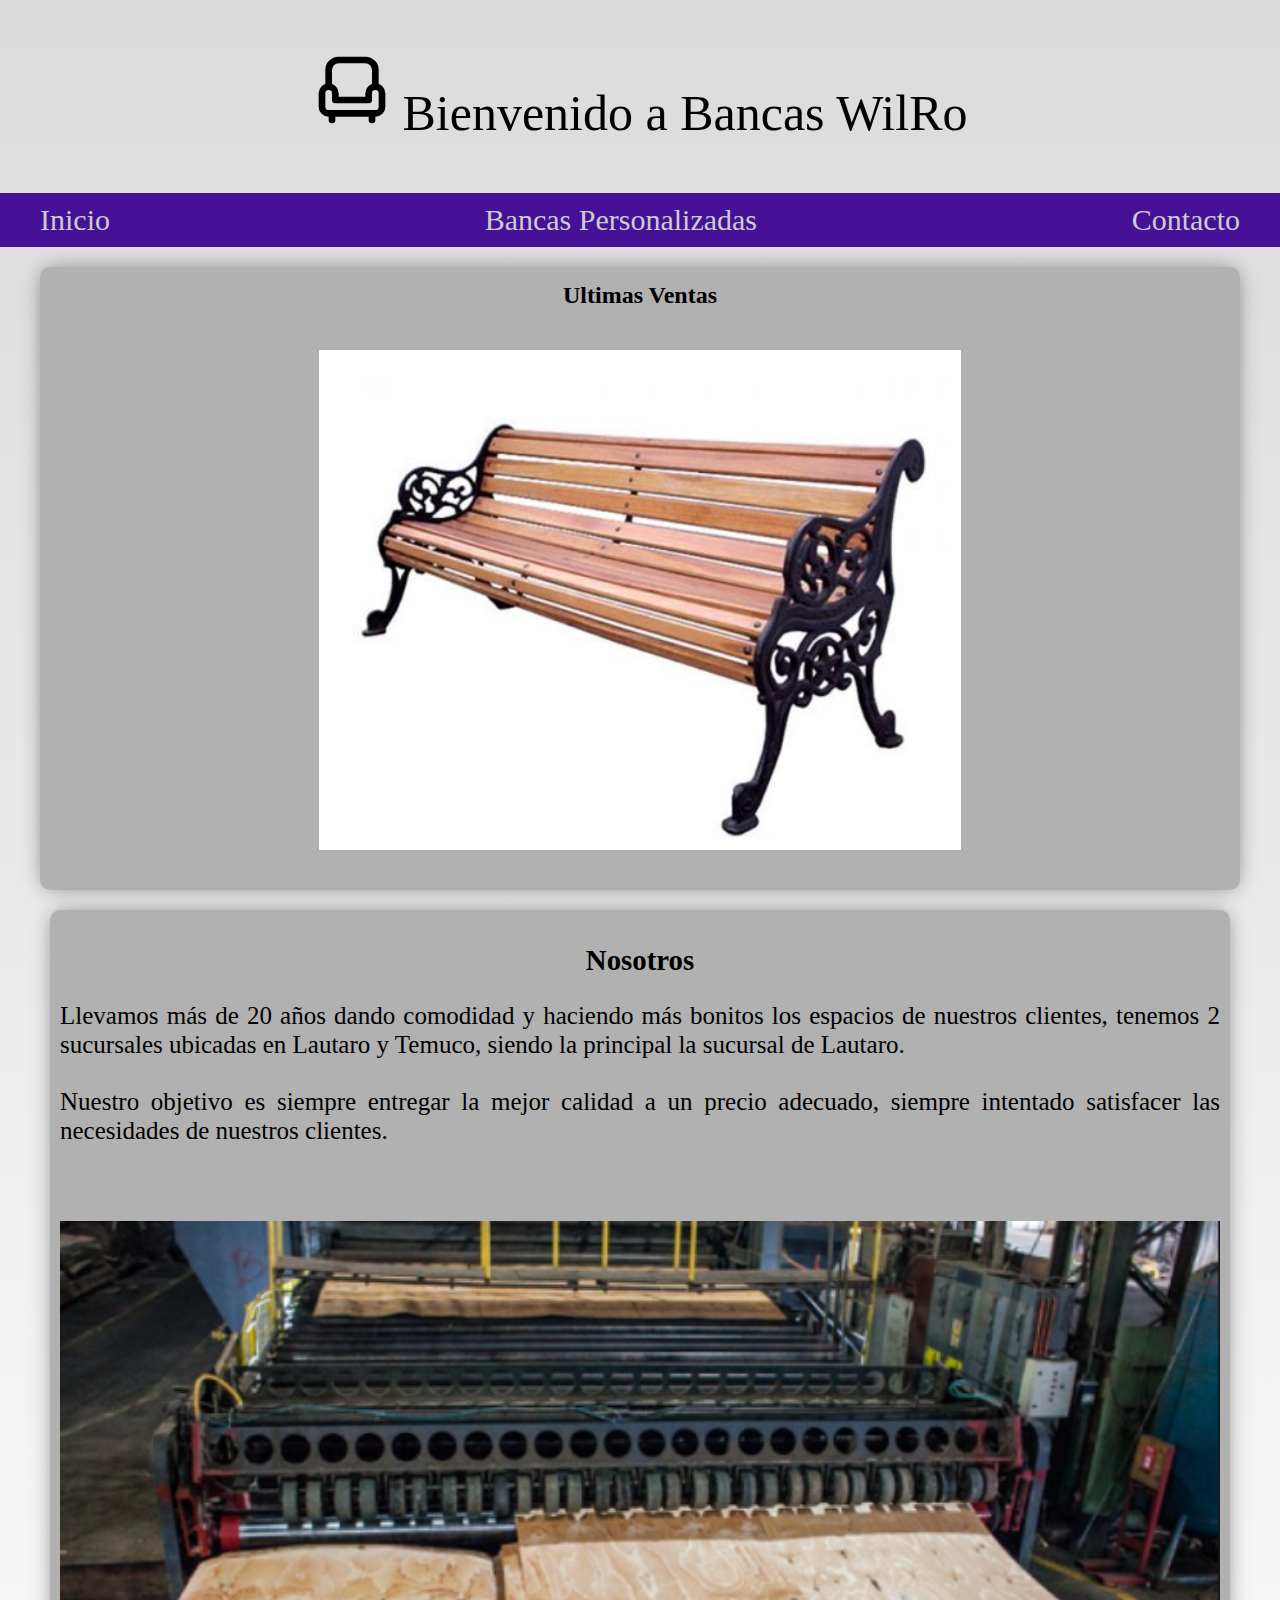
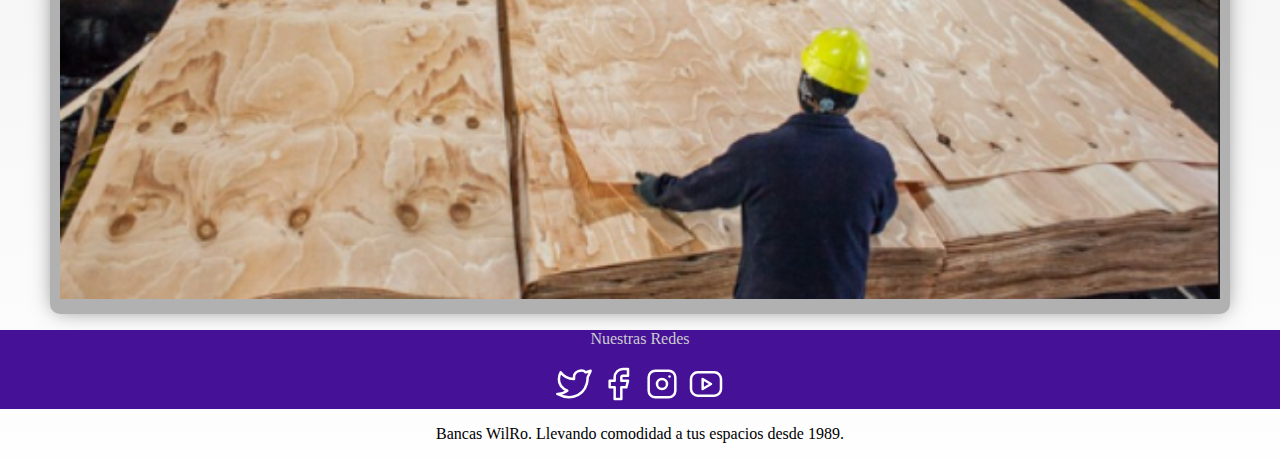
<file: index.html>
<!DOCTYPE html>
<html lang="es">
<head>
    <meta charset="UTF-8">
    <meta http-equiv="X-UA-Compatible" content="IE=edge">
    <meta name="viewport" content="width=device-width, initial-scale=1.0">
    <title>Bancas WilRo</title> <link rel="stylesheet" href="./carpeta css/estilos.css">
    <link rel="stylesheet" href="./carpeta css/normalize.css">
</head>
<body>
        <!-- Aqui ira titulo con imagen de "negocio" -->
        <header class="logo">
           <p><svg xmlns="http://www.w3.org/2000/svg" class="icon icon-tabler icon-tabler-armchair" width="80" height="80" viewBox="0 0 24 24" stroke-width="2" stroke="#000000" fill="none" stroke-linecap="round" stroke-linejoin="round">
            <path stroke="none" d="M0 0h24v24H0z" fill="none"/>
            <path d="M5 11a2 2 0 0 1 2 2v2h10v-2a2 2 0 1 1 4 0v4a2 2 0 0 1 -2 2h-14a2 2 0 0 1 -2 -2v-4a2 2 0 0 1 2 -2z" />
            <path d="M5 11v-5a3 3 0 0 1 3 -3h8a3 3 0 0 1 3 3v5" />
            <path d="M6 19v2" />
            <path d="M18 19v2" />
          </svg>Bienvenido a Bancas WilRo</p>
            
        </header>

            <!-- Navegador -->
    <div class="nav-bg">
        <nav class="contenedor navegador">
            <a href="index.html">Inicio</a>
            <a href="personalizado.html">Bancas Personalizadas</a>
            <a href="contacto.html">Contacto</a>
         </nav>     
    </div>
    
    <!-- Ultimas ventas -->
    <main>
    <section class="lastventas">
        <h2>Ultimas Ventas</h2>
            <ul>
                <li><img src="./img/banca1.PNG" alt="banca1"></li>
                <li><img src="./img/banca2.PNG" alt="banca2"></li>
                <li><img src="./img/banca3.PNG" alt="banca3"></li>
                <li><img src="./img/banca4.PNG" alt="banca4"></li>
            </ul>

    </section>

    
        <section class="nosotros">
            <div><h2>Nosotros</h2>
            <p>Llevamos más de 20 años dando comodidad y haciendo más bonitos los espacios de nuestros clientes,
                tenemos 2 sucursales ubicadas en Lautaro y Temuco, siendo la principal la sucursal de Lautaro.
                <br><br>
                Nuestro objetivo es siempre entregar la mejor calidad a un precio adecuado, siempre intentado
                satisfacer las necesidades de nuestros clientes.</div>
                
           
            </p>
            <div><img src="./img/empresaban.PNG" alt="" width="100%"></div>
        </section>
    </main>

    <!-- Logo y Redes -->
    <section class="redes">
        <p>Nuestras Redes</p>
        <p><a href="#"><svg xmlns="http://www.w3.org/2000/svg" class="icon icon-tabler icon-tabler-brand-twitter" width="40" height="40" viewBox="0 0 24 24" stroke-width="1.5" stroke="#ffffff" fill="none" stroke-linecap="round" stroke-linejoin="round">
            <path stroke="none" d="M0 0h24v24H0z" fill="none"/>
            <path d="M22 4.01c-1 .49 -1.98 .689 -3 .99c-1.121 -1.265 -2.783 -1.335 -4.38 -.737s-2.643 2.06 -2.62 3.737v1c-3.245 .083 -6.135 -1.395 -8 -4c0 0 -4.182 7.433 4 11c-1.872 1.247 -3.739 2.088 -6 2c3.308 1.803 6.913 2.423 10.034 1.517c3.58 -1.04 6.522 -3.723 7.651 -7.742a13.84 13.84 0 0 0 .497 -3.753c-.002 -.249 1.51 -2.772 1.818 -4.013z" />
          </svg></a>
          <a href="#"><svg xmlns="http://www.w3.org/2000/svg" class="icon icon-tabler icon-tabler-brand-facebook" width="40" height="40" viewBox="0 0 24 24" stroke-width="1.5" stroke="#ffffff" fill="none" stroke-linecap="round" stroke-linejoin="round">
            <path stroke="none" d="M0 0h24v24H0z" fill="none"/>
            <path d="M7 10v4h3v7h4v-7h3l1 -4h-4v-2a1 1 0 0 1 1 -1h3v-4h-3a5 5 0 0 0 -5 5v2h-3" />
          </svg></a>
          <a href="#"><svg xmlns="http://www.w3.org/2000/svg" class="icon icon-tabler icon-tabler-brand-instagram" width="40" height="40" viewBox="0 0 24 24" stroke-width="1.5" stroke="#ffffff" fill="none" stroke-linecap="round" stroke-linejoin="round">
            <path stroke="none" d="M0 0h24v24H0z" fill="none"/>
            <rect x="4" y="4" width="16" height="16" rx="4" />
            <circle cx="12" cy="12" r="3" />
            <line x1="16.5" y1="7.5" x2="16.5" y2="7.501" />
          </svg></a>
          <a href="#"><svg xmlns="http://www.w3.org/2000/svg" class="icon icon-tabler icon-tabler-brand-youtube" width="40" height="40" viewBox="0 0 24 24" stroke-width="1.5" stroke="#ffffff" fill="none" stroke-linecap="round" stroke-linejoin="round">
            <path stroke="none" d="M0 0h24v24H0z" fill="none"/>
            <rect x="3" y="5" width="18" height="14" rx="4" />
            <path d="M10 9l5 3l-5 3z" />
          </svg></a>
        </p>

    </section>

    <!-- pie de pagina -->
    <footer class="pie">
        <p>Bancas WilRo. Llevando comodidad a tus espacios desde 1989.</p>
    </footer>
 
</body>
</html>
</file>
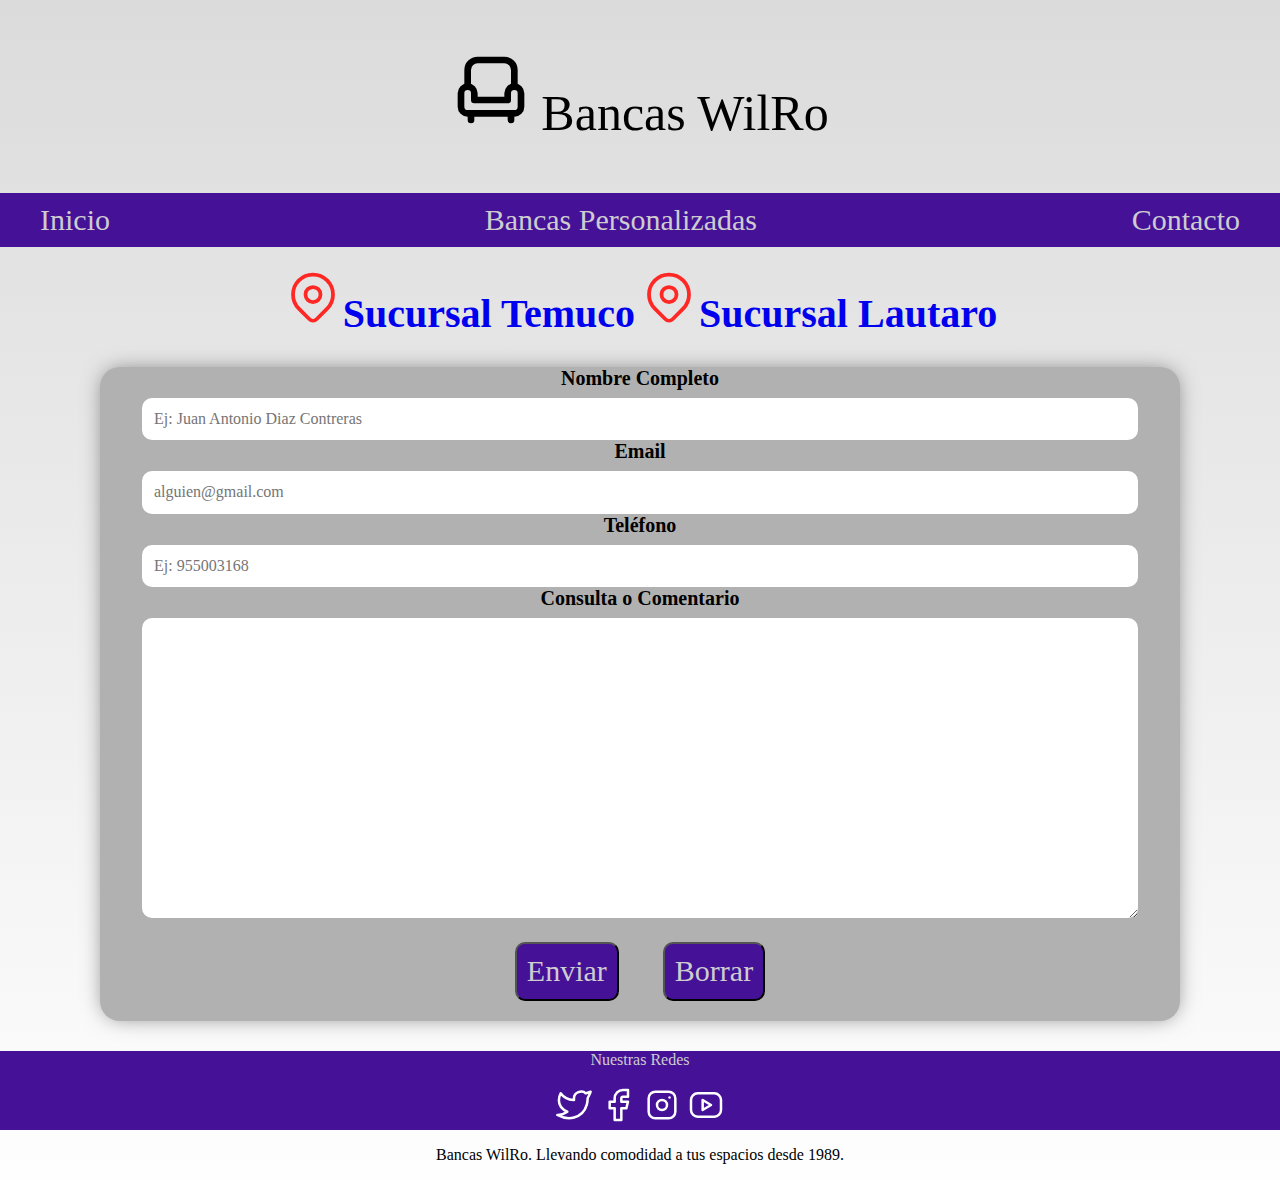
<file: contacto.html>
<!DOCTYPE html>
<html lang="es">
<head>
    <meta charset="UTF-8">
    <meta http-equiv="X-UA-Compatible" content="IE=edge">
    <meta name="viewport" content="width=device-width, initial-scale=1.0">
    <title>Bancas WilRo/Contacto</title><link rel="stylesheet" href="./carpeta css/estilos.css">
    <link rel="stylesheet" href="./carpeta css/normalize.css">
</head>
<body>
        <!-- Aquí ira titulo con imagen de "negocio" -->
        <header class="logo">
            <p><svg xmlns="http://www.w3.org/2000/svg" class="icon icon-tabler icon-tabler-armchair" width="80" height="80" viewBox="0 0 24 24" stroke-width="2" stroke="#000000" fill="none" stroke-linecap="round" stroke-linejoin="round">
             <path stroke="none" d="M0 0h24v24H0z" fill="none"/>
             <path d="M5 11a2 2 0 0 1 2 2v2h10v-2a2 2 0 1 1 4 0v4a2 2 0 0 1 -2 2h-14a2 2 0 0 1 -2 -2v-4a2 2 0 0 1 2 -2z" />
             <path d="M5 11v-5a3 3 0 0 1 3 -3h8a3 3 0 0 1 3 3v5" />
             <path d="M6 19v2" />
             <path d="M18 19v2" />
           </svg>Bancas WilRo</p>
             
         </header>

                    <!-- Navegador -->
        <div class="nav-bg">
            <nav class="contenedor navegador">
                <a href="index.html">Inicio</a>
                <a href="personalizado.html">Bancas Personalizadas</a>
                <a href="contacto.html">Contacto</a>
            </nav>     
        </div>

    <!-- Mapa y dirección -->
    <section class="direc">
       <a href="https://www.google.com/maps/place/Plaza+Dr.+Domingo+Montebruno/@-38.532261,-72.429997,15.17z/data=!4m5!3m4!1s0x966b3131de6258a3:0xcb258efbb0bd1300!8m2!3d-38.528461!4d-72.4333891"><svg xmlns="http://www.w3.org/2000/svg" class="icon icon-tabler icon-tabler-map-pin" width="60" height="60" viewBox="0 0 24 24" stroke-width="1.5" stroke="#ff2825" fill="none" stroke-linecap="round" stroke-linejoin="round">
        <path stroke="none" d="M0 0h24v24H0z" fill="none"/>
        <circle cx="12" cy="11" r="3" />
        <path d="M17.657 16.657l-4.243 4.243a2 2 0 0 1 -2.827 0l-4.244 -4.243a8 8 0 1 1 11.314 0z" />
      </svg>Sucursal Temuco</a>
      <a href="https://www.google.com/maps/place/Portal+Temuco/@-38.7335692,-72.6210708,14z/data=!4m5!3m4!1s0x96623f0f6ecffc81:0xa0819486bef36f8d!8m2!3d-38.7335708!4d-72.6106617"><svg xmlns="http://www.w3.org/2000/svg" class="icon icon-tabler icon-tabler-map-pin" width="60" height="60" viewBox="0 0 24 24" stroke-width="1.5" stroke="#ff2825" fill="none" stroke-linecap="round" stroke-linejoin="round">
        <path stroke="none" d="M0 0h24v24H0z" fill="none"/>
        <circle cx="12" cy="11" r="3" />
        <path d="M17.657 16.657l-4.243 4.243a2 2 0 0 1 -2.827 0l-4.244 -4.243a8 8 0 1 1 11.314 0z" />
      </svg>Sucursal Lautaro</a>
    </section>

    <!-- Formulario contacto -->
    <section class="form-cont">
    <form action="#">
      
        <div class="campo">
        <label for="">Nombre Completo</label>
        <input class="input-text" type="text" placeholder="Ej: Juan Antonio Diaz Contreras"></div>

        <div class="campo">
        <label for="">Email</label>
        <input class="input-text" type="text" placeholder="alguien@gmail.com"></div>

        <div class="campo">
        <label for="">Teléfono</label>
        <input class="input-text" type="number" placeholder="Ej: 955003168"></div>

        <div class="campo">
        <label for="">Consulta o Comentario</label>
        <textarea class="input-text" name="" id="" cols="40" rows="15"></textarea></div>

        <div class="campo">
        <input type="submit" value="Enviar" class="boton">
        <input type="submit" value="Borrar" class="boton"></div>
     
    </form>
    </section>

    <!-- Logo y Redes -->
    <section class="redes">
        <p>Nuestras Redes</p>
        <p><a href="#"><svg xmlns="http://www.w3.org/2000/svg" class="icon icon-tabler icon-tabler-brand-twitter" width="40" height="40" viewBox="0 0 24 24" stroke-width="1.5" stroke="#ffffff" fill="none" stroke-linecap="round" stroke-linejoin="round">
            <path stroke="none" d="M0 0h24v24H0z" fill="none"/>
            <path d="M22 4.01c-1 .49 -1.98 .689 -3 .99c-1.121 -1.265 -2.783 -1.335 -4.38 -.737s-2.643 2.06 -2.62 3.737v1c-3.245 .083 -6.135 -1.395 -8 -4c0 0 -4.182 7.433 4 11c-1.872 1.247 -3.739 2.088 -6 2c3.308 1.803 6.913 2.423 10.034 1.517c3.58 -1.04 6.522 -3.723 7.651 -7.742a13.84 13.84 0 0 0 .497 -3.753c-.002 -.249 1.51 -2.772 1.818 -4.013z" />
          </svg></a>
          <a href="#"><svg xmlns="http://www.w3.org/2000/svg" class="icon icon-tabler icon-tabler-brand-facebook" width="40" height="40" viewBox="0 0 24 24" stroke-width="1.5" stroke="#ffffff" fill="none" stroke-linecap="round" stroke-linejoin="round">
            <path stroke="none" d="M0 0h24v24H0z" fill="none"/>
            <path d="M7 10v4h3v7h4v-7h3l1 -4h-4v-2a1 1 0 0 1 1 -1h3v-4h-3a5 5 0 0 0 -5 5v2h-3" />
          </svg></a>
          <a href="#"><svg xmlns="http://www.w3.org/2000/svg" class="icon icon-tabler icon-tabler-brand-instagram" width="40" height="40" viewBox="0 0 24 24" stroke-width="1.5" stroke="#ffffff" fill="none" stroke-linecap="round" stroke-linejoin="round">
            <path stroke="none" d="M0 0h24v24H0z" fill="none"/>
            <rect x="4" y="4" width="16" height="16" rx="4" />
            <circle cx="12" cy="12" r="3" />
            <line x1="16.5" y1="7.5" x2="16.5" y2="7.501" />
          </svg></a>
          <a href="#"><svg xmlns="http://www.w3.org/2000/svg" class="icon icon-tabler icon-tabler-brand-youtube" width="40" height="40" viewBox="0 0 24 24" stroke-width="1.5" stroke="#ffffff" fill="none" stroke-linecap="round" stroke-linejoin="round">
            <path stroke="none" d="M0 0h24v24H0z" fill="none"/>
            <rect x="3" y="5" width="18" height="14" rx="4" />
            <path d="M10 9l5 3l-5 3z" />
          </svg></a>
        </p>

    </section>    
    <!-- pie de pagina -->
    <footer class="pie">
        <p>Bancas WilRo. Llevando comodidad a tus espacios desde 1989.</p>
    </footer>





    



    
</body>
</html>
</file>
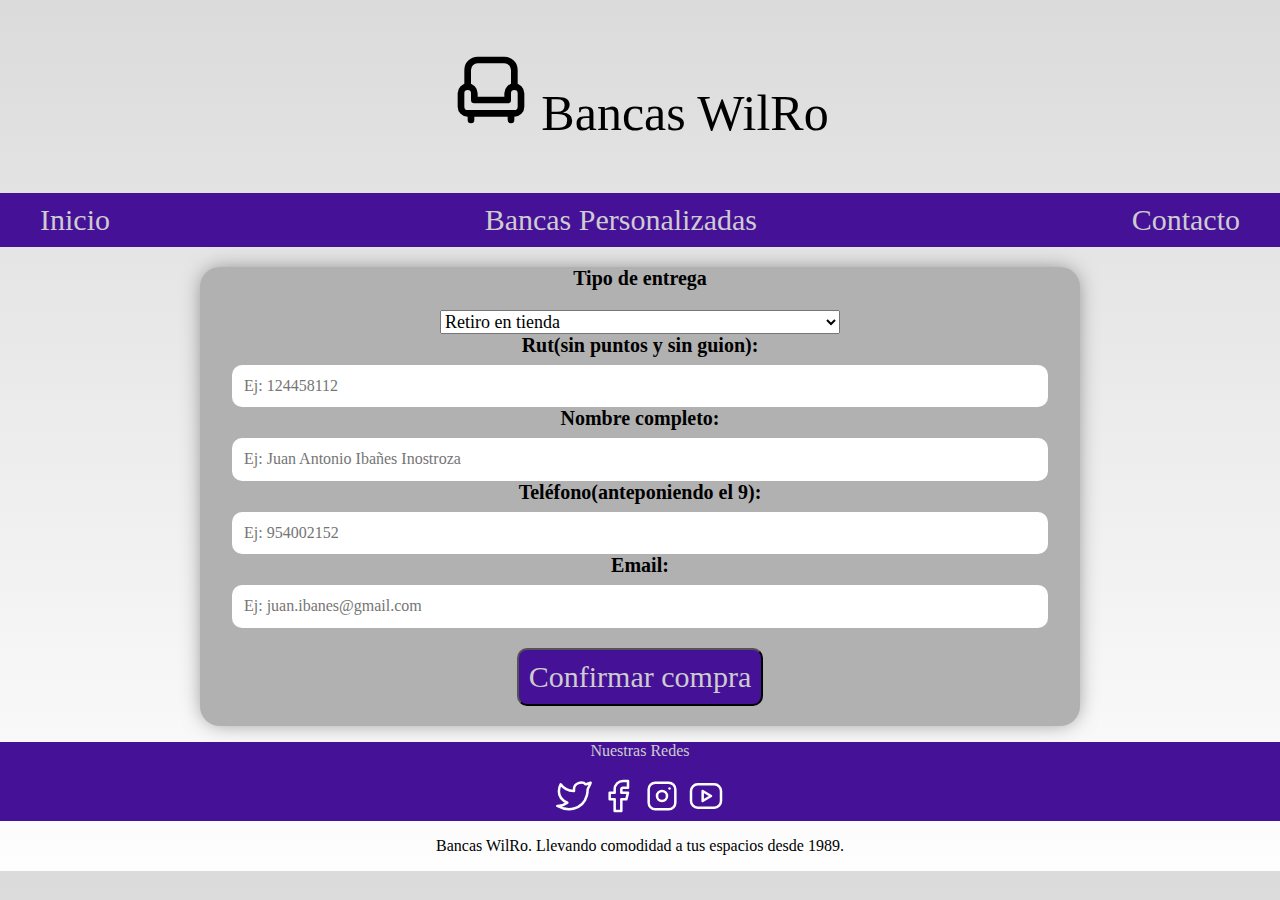
<file: pago.html>
<!DOCTYPE html>
<html lang="es">
<head>
    <meta charset="UTF-8">
    <meta http-equiv="X-UA-Compatible" content="IE=edge">
    <meta name="viewport" content="width=device-width, initial-scale=1.0">
    <title>Bancas WilRo</title> <link rel="stylesheet" href="./carpeta css/estilos.css">
    <link rel="stylesheet" href="./carpeta css/normalize.css">
</head>
<body>
        <!-- Aqui ira titulo con imagen de "negocio" -->
        <header class="logo">
           <p><svg xmlns="http://www.w3.org/2000/svg" class="icon icon-tabler icon-tabler-armchair" width="80" height="80" viewBox="0 0 24 24" stroke-width="2" stroke="#000000" fill="none" stroke-linecap="round" stroke-linejoin="round">
            <path stroke="none" d="M0 0h24v24H0z" fill="none"/>
            <path d="M5 11a2 2 0 0 1 2 2v2h10v-2a2 2 0 1 1 4 0v4a2 2 0 0 1 -2 2h-14a2 2 0 0 1 -2 -2v-4a2 2 0 0 1 2 -2z" />
            <path d="M5 11v-5a3 3 0 0 1 3 -3h8a3 3 0 0 1 3 3v5" />
            <path d="M6 19v2" />
            <path d="M18 19v2" />
          </svg>Bancas WilRo</p>
            
        </header>

            <!-- Navegador -->
    <div class="nav-bg">
        <nav class="contenedor navegador">
            <a href="index.html">Inicio</a>
            <a href="personalizado.html">Bancas Personalizadas</a>
            <a href="contacto.html">Contacto</a>
         </nav>     
    </div>

    <section class="pago">
       
          
         <div class="cont-pago">
           <p>Tipo de entrega</p>
         <select>
           <option value="1">Retiro en tienda</option>
           <option value="2">Despacho a domicilio</option>
         </select> 

         <form action="" id="formulario">
           <div class="campo">
              <label>Rut(sin puntos y sin guion):</label>
              <input class="input-text" id="rut" minlength="8" maxlength="9" type="number" placeholder="Ej: 124458112"></div>
           <div class="campo">
              <label>Nombre completo:</label>
              <input class="input-text" id="nombrecom" maxlength="60" type="text" placeholder="Ej: Juan Antonio Ibañes Inostroza"></div>
            <div class="campo">
              <label>Teléfono(anteponiendo el 9):</label>
              <input class="input-text" id="telefono" maxlength="9" type="number" placeholder="Ej: 954002152"></div>
            <div class="campo">
              <label>Email:</label>
              <input class="input-text" maxlength="50" id="email" type="email" placeholder="Ej: juan.ibanes@gmail.com"></div>
            <div>
              <input class="boton" type="submit" id="confirmar" value="Confirmar compra">
            </div>

        


         </form>

       </div>
  </section>
    

    <!-- Logo y Redes -->
    <section class="redes">
        <p>Nuestras Redes</p>
        <p><a href="#"><svg xmlns="http://www.w3.org/2000/svg" class="icon icon-tabler icon-tabler-brand-twitter" width="40" height="40" viewBox="0 0 24 24" stroke-width="1.5" stroke="#ffffff" fill="none" stroke-linecap="round" stroke-linejoin="round">
            <path stroke="none" d="M0 0h24v24H0z" fill="none"/>
            <path d="M22 4.01c-1 .49 -1.98 .689 -3 .99c-1.121 -1.265 -2.783 -1.335 -4.38 -.737s-2.643 2.06 -2.62 3.737v1c-3.245 .083 -6.135 -1.395 -8 -4c0 0 -4.182 7.433 4 11c-1.872 1.247 -3.739 2.088 -6 2c3.308 1.803 6.913 2.423 10.034 1.517c3.58 -1.04 6.522 -3.723 7.651 -7.742a13.84 13.84 0 0 0 .497 -3.753c-.002 -.249 1.51 -2.772 1.818 -4.013z" />
          </svg></a>
          <a href="#"><svg xmlns="http://www.w3.org/2000/svg" class="icon icon-tabler icon-tabler-brand-facebook" width="40" height="40" viewBox="0 0 24 24" stroke-width="1.5" stroke="#ffffff" fill="none" stroke-linecap="round" stroke-linejoin="round">
            <path stroke="none" d="M0 0h24v24H0z" fill="none"/>
            <path d="M7 10v4h3v7h4v-7h3l1 -4h-4v-2a1 1 0 0 1 1 -1h3v-4h-3a5 5 0 0 0 -5 5v2h-3" />
          </svg></a>
          <a href="#"><svg xmlns="http://www.w3.org/2000/svg" class="icon icon-tabler icon-tabler-brand-instagram" width="40" height="40" viewBox="0 0 24 24" stroke-width="1.5" stroke="#ffffff" fill="none" stroke-linecap="round" stroke-linejoin="round">
            <path stroke="none" d="M0 0h24v24H0z" fill="none"/>
            <rect x="4" y="4" width="16" height="16" rx="4" />
            <circle cx="12" cy="12" r="3" />
            <line x1="16.5" y1="7.5" x2="16.5" y2="7.501" />
          </svg></a>
          <a href="#"><svg xmlns="http://www.w3.org/2000/svg" class="icon icon-tabler icon-tabler-brand-youtube" width="40" height="40" viewBox="0 0 24 24" stroke-width="1.5" stroke="#ffffff" fill="none" stroke-linecap="round" stroke-linejoin="round">
            <path stroke="none" d="M0 0h24v24H0z" fill="none"/>
            <rect x="3" y="5" width="18" height="14" rx="4" />
            <path d="M10 9l5 3l-5 3z" />
          </svg></a>
        </p>

    </section>

    <!-- pie de pagina -->
    <footer class="pie">
        <p>Bancas WilRo. Llevando comodidad a tus espacios desde 1989.</p>
    </footer>

    <script src="./js/scripts.js"></script>
 
</body>
</html>
</file>
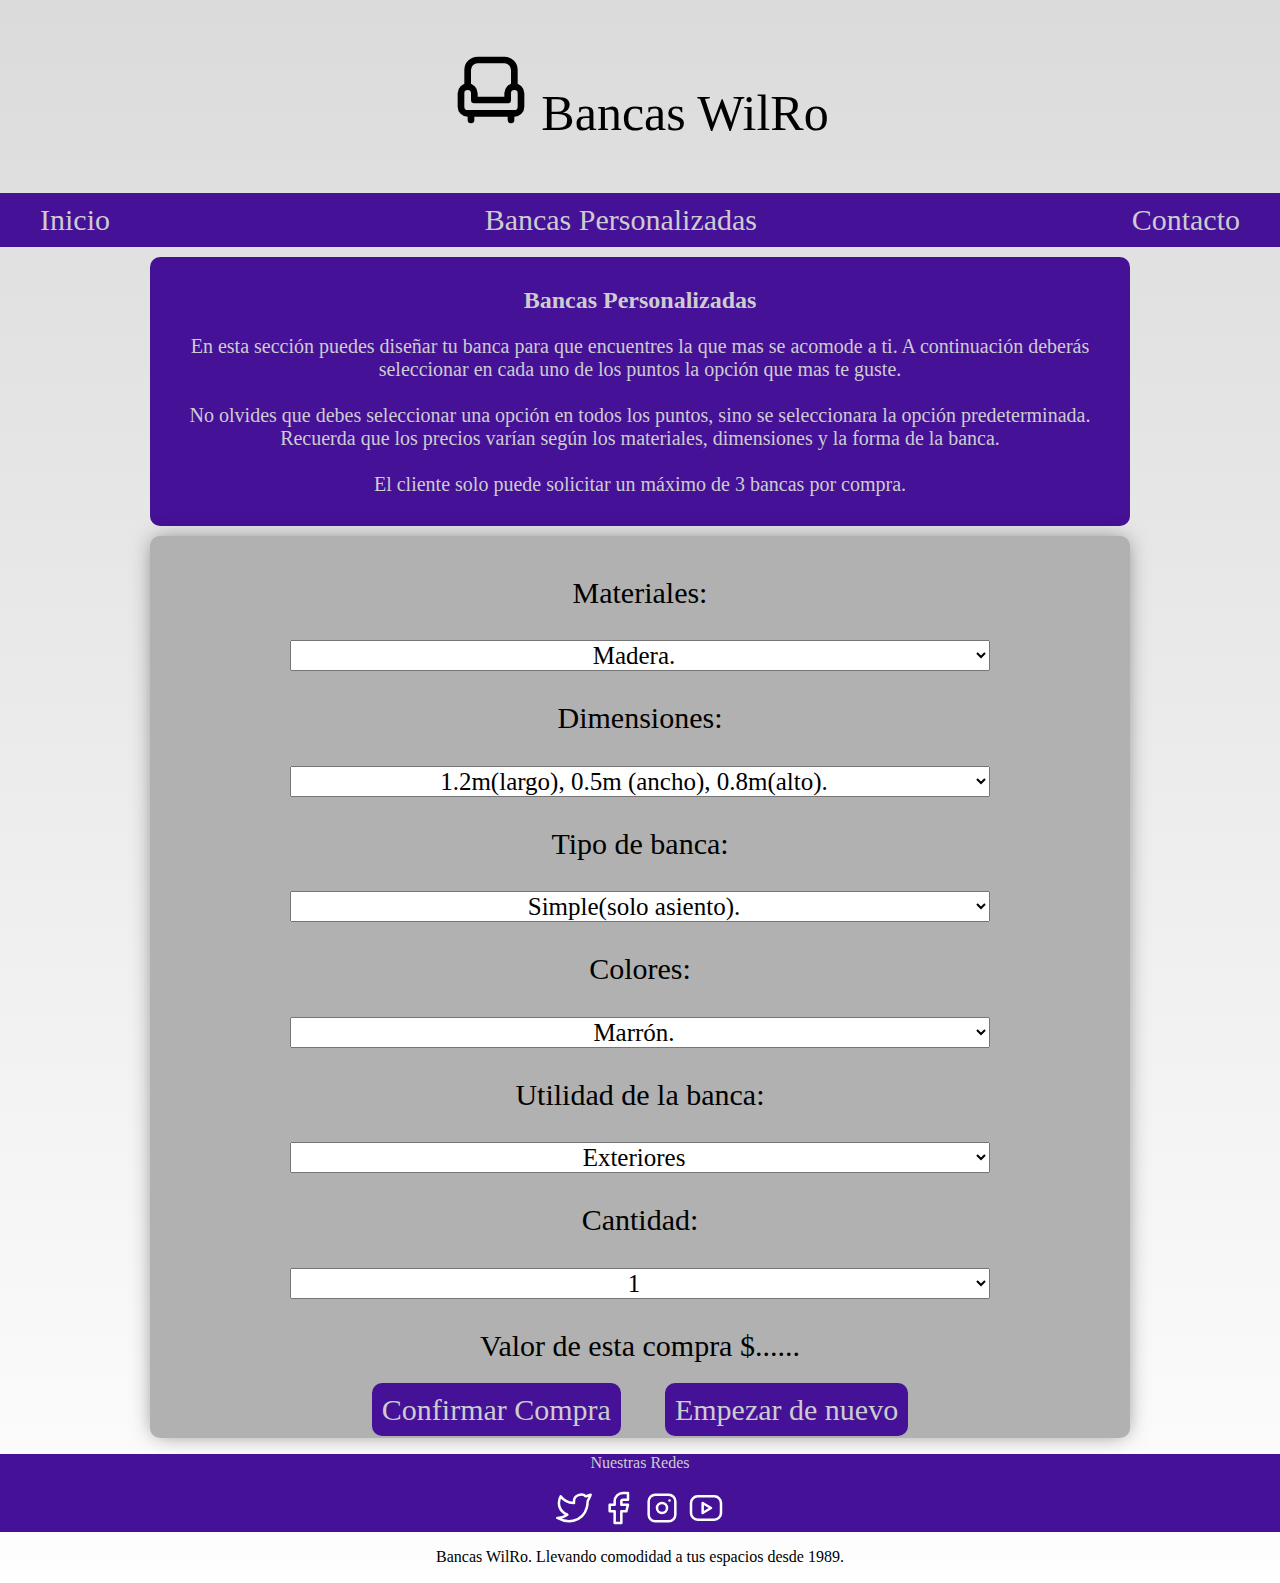
<file: personalizado.html>
<!DOCTYPE html>
<html lang="es">
<head>
    <meta charset="UTF-8">
    <meta http-equiv="X-UA-Compatible" content="IE=edge">
    <meta name="viewport" content="width=device-width, initial-scale=1.0">
    <title>Bancas WilRo/Customs</title><link rel="stylesheet" href="./carpeta css/estilos.css">
    <link rel="stylesheet" href="./carpeta css/normalize.css">
</head>
<body>
        <!-- Aqui ira titulo con imagen de "negocio" -->
        <header class="logo">
            <p><svg xmlns="http://www.w3.org/2000/svg" class="icon icon-tabler icon-tabler-armchair" width="80" height="80" viewBox="0 0 24 24" stroke-width="2" stroke="#000000" fill="none" stroke-linecap="round" stroke-linejoin="round">
             <path stroke="none" d="M0 0h24v24H0z" fill="none"/>
             <path d="M5 11a2 2 0 0 1 2 2v2h10v-2a2 2 0 1 1 4 0v4a2 2 0 0 1 -2 2h-14a2 2 0 0 1 -2 -2v-4a2 2 0 0 1 2 -2z" />
             <path d="M5 11v-5a3 3 0 0 1 3 -3h8a3 3 0 0 1 3 3v5" />
             <path d="M6 19v2" />
             <path d="M18 19v2" />
           </svg>Bancas WilRo</p>
             
         </header>
            <!-- Navegador -->
        <div class="nav-bg">
            <nav class="contenedor navegador">
                <a href="index.html">Inicio</a>
                <a href="personalizado.html">Bancas Personalizadas</a>
                <a href="contacto.html">Contacto</a>
            </nav>     
        </div>
    <!-- Descripcion de la pag -->
    <section class="descus">
        <h2>Bancas Personalizadas</h2>
            <p>En esta sección puedes diseñar tu banca para que encuentres la que mas se acomode a ti. A continuación deberás seleccionar en cada uno de los puntos la opción que mas te 
            guste. <br><br>
            No olvides que debes seleccionar una opción en todos los puntos, sino se seleccionara la opción predeterminada. Recuerda que los precios varían según los materiales, dimensiones y 
            la forma de la banca. <br> <br>
            El cliente solo puede solicitar un máximo de 3 bancas por compra.
            </p>
    </section>
    
    <!-- Puntos y opciones (menu desplegable)-->
    <section class="personalizacion">
      <div>
      <p>Materiales:</p>
      <select>
        <option selected value="1">Madera.</option>
        <option value="2">Metal.</option>
        <option value="3">Metal + Madera.</option>
        <option value="4">Plástico.</option>

      </select>
    </div>
    <div>
        <p>Dimensiones:</p>
        <select>
          <option selected value="1">1.2m(largo), 0.5m (ancho), 0.8m(alto).</option>
          <option value="2">2m(largo), 1m (ancho), 0.8m(alto).</option>
          <option value="3">1.5m(largo), 0.75m (ancho), 0.7m(alto).</option>
          <option value="4">3m(largo), 1m (ancho), 0.8m(alto).</option>
  
        </select> 
      </div>
      <div>
        <p>Tipo de banca:</p>
        <select>
          <option selected value="1">Simple(solo asiento).</option>
          <option value="2">Doble(asientos + mesa).</option>
          <option value="3">Plegable(asientos + mesa).</option>
          
  
        </select> 
      </div>
      <div>
        <p>Colores:</p>
        <select>
          <option selected value="1">Marrón.</option>
          <option value="2">Marrón + negro.</option>
          <option value="3">Blanco.</option>
          <option value="4">Blanco + Marrón.</option>
          <option value="5">Blanco + Negro.</option>
          <option value="6">Negro</option>          
  
        </select> 
      </div>

      <div>
        <p>Utilidad de la banca:</p>
        <select>
          <option selected value="1">Exteriores</option>
          <option value="2">Interior</option>
               
  
        </select> 
      </div>
      <div>
        <p>Cantidad:</p>
        <select>
          <option selected value="1">1</option>
          <option value="2">2</option>
          <option value="3">3</option>
               
  
        </select> 
      </div>
      <div>

        <p>Valor de esta compra $......</p>
        <div class="campo">
        <a href="pago.html" class="boton">Confirmar Compra</a>
        <a href="personalizado.html" class="boton">Empezar de nuevo</a></div>
      </div>
    </section>


   <!-- Logo y Redes -->
   <section class="redes">
    <p>Nuestras Redes</p>
    <p><a href="#"><svg xmlns="http://www.w3.org/2000/svg" class="icon icon-tabler icon-tabler-brand-twitter" width="40" height="40" viewBox="0 0 24 24" stroke-width="1.5" stroke="#ffffff" fill="none" stroke-linecap="round" stroke-linejoin="round">
        <path stroke="none" d="M0 0h24v24H0z" fill="none"/>
        <path d="M22 4.01c-1 .49 -1.98 .689 -3 .99c-1.121 -1.265 -2.783 -1.335 -4.38 -.737s-2.643 2.06 -2.62 3.737v1c-3.245 .083 -6.135 -1.395 -8 -4c0 0 -4.182 7.433 4 11c-1.872 1.247 -3.739 2.088 -6 2c3.308 1.803 6.913 2.423 10.034 1.517c3.58 -1.04 6.522 -3.723 7.651 -7.742a13.84 13.84 0 0 0 .497 -3.753c-.002 -.249 1.51 -2.772 1.818 -4.013z" />
      </svg></a>
      <a href="#"><svg xmlns="http://www.w3.org/2000/svg" class="icon icon-tabler icon-tabler-brand-facebook" width="40" height="40" viewBox="0 0 24 24" stroke-width="1.5" stroke="#ffffff" fill="none" stroke-linecap="round" stroke-linejoin="round">
        <path stroke="none" d="M0 0h24v24H0z" fill="none"/>
        <path d="M7 10v4h3v7h4v-7h3l1 -4h-4v-2a1 1 0 0 1 1 -1h3v-4h-3a5 5 0 0 0 -5 5v2h-3" />
      </svg></a>
      <a href="#"><svg xmlns="http://www.w3.org/2000/svg" class="icon icon-tabler icon-tabler-brand-instagram" width="40" height="40" viewBox="0 0 24 24" stroke-width="1.5" stroke="#ffffff" fill="none" stroke-linecap="round" stroke-linejoin="round">
        <path stroke="none" d="M0 0h24v24H0z" fill="none"/>
        <rect x="4" y="4" width="16" height="16" rx="4" />
        <circle cx="12" cy="12" r="3" />
        <line x1="16.5" y1="7.5" x2="16.5" y2="7.501" />
      </svg></a>
      <a href="#"><svg xmlns="http://www.w3.org/2000/svg" class="icon icon-tabler icon-tabler-brand-youtube" width="40" height="40" viewBox="0 0 24 24" stroke-width="1.5" stroke="#ffffff" fill="none" stroke-linecap="round" stroke-linejoin="round">
        <path stroke="none" d="M0 0h24v24H0z" fill="none"/>
        <rect x="3" y="5" width="18" height="14" rx="4" />
        <path d="M10 9l5 3l-5 3z" />
      </svg></a>
    </p>

    </section>    
    <!-- pie de pagina -->
    <footer class="pie">
        <p>Bancas WilRo. Llevando comodidad a tus espacios desde 1989.</p>
    </footer>
</body>
</html>
</file>
<file: carpeta css/estilos.css>
html{
    font-size: 62.5%;  
}

body{
    font-size: 16px;
    background: rgba(226,226,226,1);
background: -moz-linear-gradient(top, rgba(226,226,226,1) 0%, rgba(219,219,219,1) 0%, rgba(254,254,254,1) 100%);
background: -webkit-gradient(left top, left bottom, color-stop(0%, rgba(226,226,226,1)), color-stop(0%, rgba(219,219,219,1)), color-stop(100%, rgba(254,254,254,1)));
background: -webkit-linear-gradient(top, rgba(226,226,226,1) 0%, rgba(219,219,219,1) 0%, rgba(254,254,254,1) 100%);
background: -o-linear-gradient(top, rgba(226,226,226,1) 0%, rgba(219,219,219,1) 0%, rgba(254,254,254,1) 100%);
background: -ms-linear-gradient(top, rgba(226,226,226,1) 0%, rgba(219,219,219,1) 0%, rgba(254,254,254,1) 100%);
background: linear-gradient(to bottom, rgba(226,226,226,1) 0%, rgba(219,219,219,1) 0%, rgba(254,254,254,1) 100%);
filter: progid:DXImageTransform.Microsoft.gradient( startColorstr='#e2e2e2', endColorstr='#fefefe', GradientType=0 );
}

:root{
    --morado: rgb(69, 17, 151);
    --gris: rgb(177, 177, 177);
    --white: rgb(205, 204, 207);
    --negro: rgb(0, 0, 0);
    --azul: #0075ff;
}


.logo{
    text-align: center;
    font-size: 5rem;
    color: var(--negro);
}

.logo svg{
    padding-right: 1rem;
    color: var(--negro)

}

.contenedor{
    max-width: 120rem;
    margin: auto;
}

.nav-bg{
    background-color: var(--morado);
}

.navegador{
    background-color: var(--morado);
    padding: 1rem;
    display: flex;
    justify-content: space-between;
    font-size: 3rem;
}
.navegador a{
    color: var(--white);
    text-decoration: none;
}

.navegador a:hover{
    background-color:var(--white);
    color: var(--negro);
}
@media(min-width:480px){
    
    .navegador{
        flex-direction: row;
        justify-content: space-between;
    }
}

.lastventas{
    text-align: center;
    margin: 20px 40px ;
    background-color: var(--gris);
    border-radius: 1rem;
    overflow: hidden;
    -webkit-box-shadow: 0px 0px 21px -4px rgba(0,0,0,0.5);
-moz-box-shadow: 0px 0px 21px -4px rgba(0,0,0,0.5);
box-shadow: 0px 0px 21px -4px rgba(0,0,0,0.5);

}
.lastventas h2{
    margin-top: .5rem;
    padding-top: 1rem;
}

.lastventas ul{
    display: flex;
    padding: 0%;
    width: 400%;
    animation: cambio 20s infinite alternate;
}

.lastventas li{
    width: 100%;
    list-style: none;
}

.lastventas img{
    max-width: 70% ;
    height: 50rem;
    padding: 2rem;
    position: relative;
}
.nosotros{
    display: flex;
    flex-direction:column;
    text-align: center;
    background-color: var(--gris);
    margin: 1.5rem 5rem;
    color: var(--negro);
    font-size: larger;
    border-radius: 1rem;
    text-align: justify;
    padding: 1rem;
    -webkit-box-shadow: 0px 0px 21px -4px rgba(0,0,0,0.5);
-moz-box-shadow: 0px 0px 21px -4px rgba(0,0,0,0.5);
box-shadow: 0px 0px 21px -4px rgba(0,0,0,0.5);

}
.nosotros p{
    font-size: 2.5rem;
}
.nosotros h2{
    text-align: center;
}
@media(width:480px){
    .nosotros{
        display: flex;
        flex-direction: column;
    }

}

@keyframes cambio{
    0%{margin-left: 0; }
    20%{margin-left: 0; }

    25%{margin-left: -100%; }
    45%{margin-left: -100%; }

    50%{margin-left: -200%; }
    70%{margin-left: -200%; }

    75%{margin-left: -300%; }
    100%{margin-left: -300%; }
}

.redes{
    text-align: center;
    background-color: var(--morado);
    color: var(--white);
}

.pie{
    text-align: center;
    
}

.descus{
    text-align: center;
    background-color: var(--morado);
    color: var(--white);
    border-radius: 1rem;
    padding: 1rem;
    margin: 1rem 15rem;
}

.descus p{
    font-size: 2rem;
}
.personalizacion{
    background-color: var(--gris);
    text-align: center;
    border-radius: 1rem;
    padding: 1rem;
    margin: 1rem 15rem;
    -webkit-box-shadow: 0px 0px 21px -4px rgba(0,0,0,0.5);
-moz-box-shadow: 0px 0px 21px -4px rgba(0,0,0,0.5);
box-shadow: 0px 0px 21px -4px rgba(0,0,0,0.5);
max-width: 110rem;
    

}

.personalizacion select{
    width: 70rem;
    font-size: 2.5rem;
    text-align: center;
}
.personalizacion select:hover{
    cursor: pointer;
}
.personalizacion p{
    font-size: 3rem;
}


.boton{
    background-color: var(--morado);
    font-size: 3rem;
    color:var(--white);
    text-decoration: none;
    padding: 1rem;
    margin: 2rem;
    border-radius: 1rem;

}
.boton:hover{
    cursor: pointer;
}
@media(width:480px){
    .descus{flex-direction: row;
        justify-content: space-between;
              
        width: 80%;
        margin: auto;

    }
    .personalizacion{
        flex-direction: row;
        justify-content: space-between;
              
        width: 80%;
        margin: auto;
    }
    .personalizacion select{
        flex-direction: row;
        justify-content: space-between;
              
        width: 100%;
    }
    .boton{
        flex-direction: row;
        justify-content: space-between;
        width: 100%;
        margin: auto;
    }
}
.form-cont{
    text-align: center;
    background-color: var(--gris);
    -webkit-box-shadow: 0px 0px 21px -4px rgba(0,0,0,0.5);
    -moz-box-shadow: 0px 0px 21px -4px rgba(0,0,0,0.5);
    box-shadow: 0px 0px 21px -4px rgba(0,0,0,0.5);
    margin: 3rem 10rem;
    border-radius: 2rem;
    display: block;
}
.campo label{
    font-size: 2rem;
    font-weight: bold;
    margin-bottom: .8rem;
    display: block;
}

.input-text{
    width: 90%;
    border: none;
    padding: 1.2rem;
    border-radius: 1rem;
    transition: .3s ease all;
}

.input-text:focus{
    border: 3px solid var(--azul);

}

.direc{
    text-align: center;
    display: block;
    margin-top: 2rem;
    
}
.direc a{
    text-decoration: none;
    font-size: 4rem;
    font-weight: bold;
    
}

.pago{
    text-align: center;
    max-width: 100%;
    margin: .5rem 20rem;
  
}
.pago p{
    font-size: 2rem;
    font-weight: bold;
}
.pago select{
    width: 40rem;
    font-size: 1.8rem;
}
.cont-pago{
    max-width: 100%;
    background-color: var(--gris);
    border-radius: 2rem;
    -webkit-box-shadow: 0px 0px 21px -4px rgba(0,0,0,0.5);
-moz-box-shadow: 0px 0px 21px -4px rgba(0,0,0,0.5);
box-shadow: 0px 0px 21px -4px rgba(0,0,0,0.5); 

}
</file>
